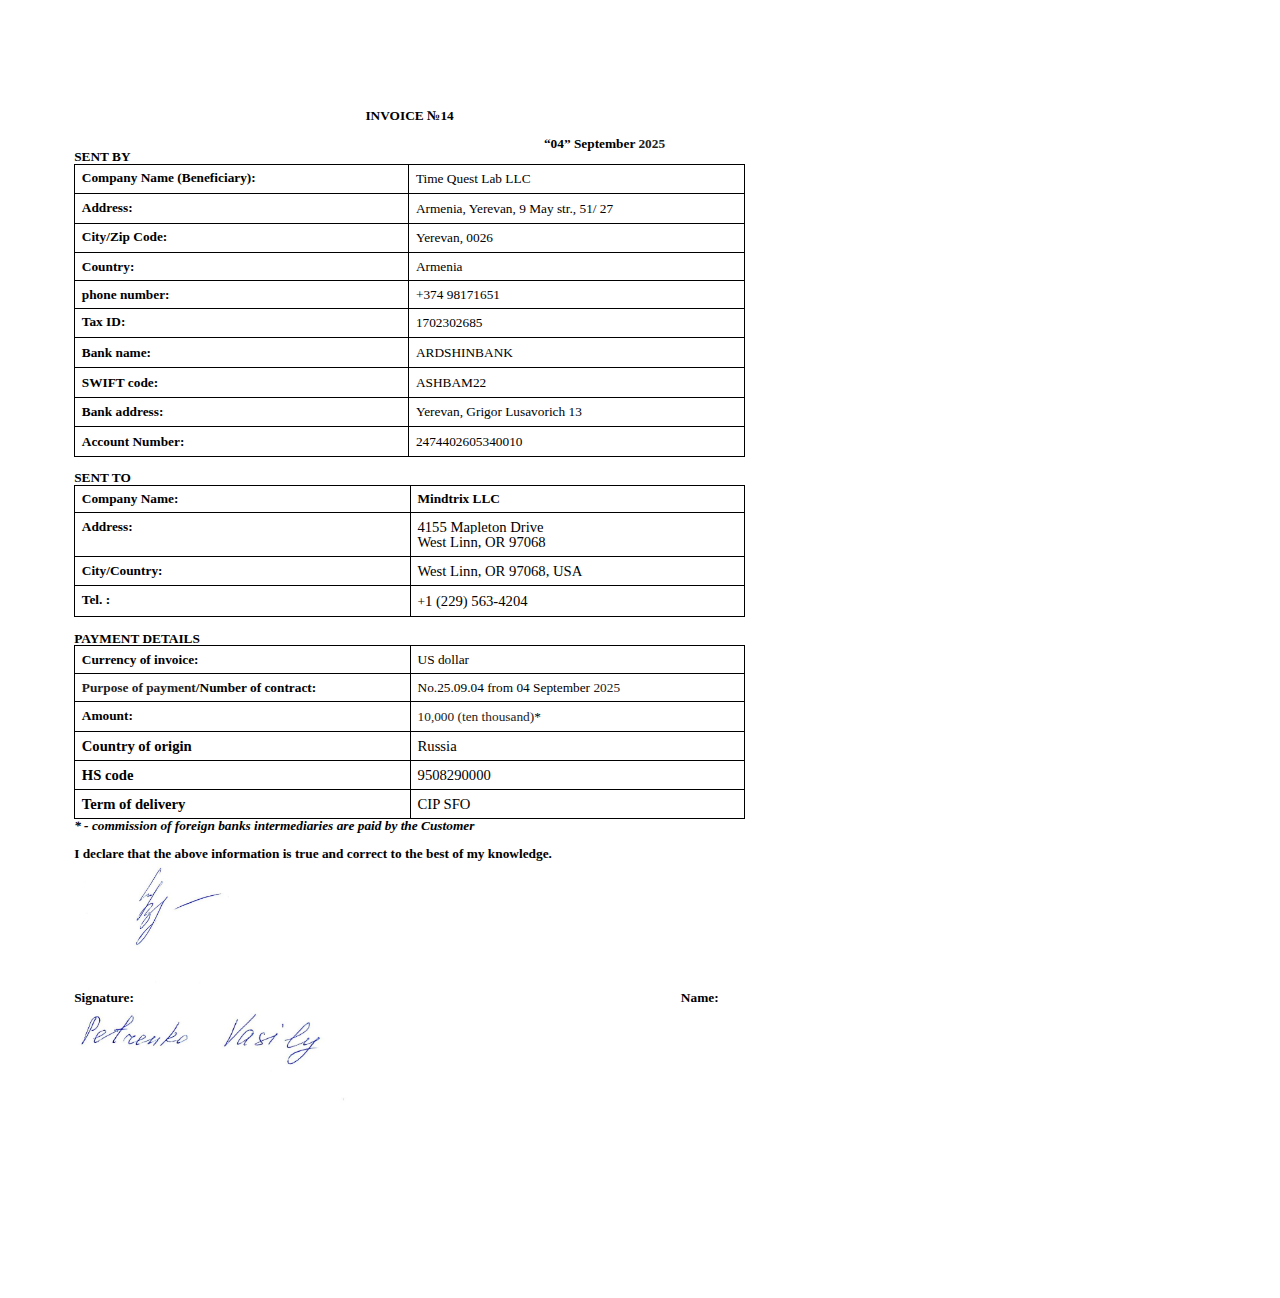
<file: Инвойс/14_Invoice_MindtrixLLC_10.000_.25.09.04_.html>
<html><head><meta content="text/html; charset=UTF-8" http-equiv="content-type"><style type="text/css">@import url(https://themes.googleusercontent.com/fonts/css?kit=fpjTOVmNbO4Lz34iLyptLUXza5VhXqVC6o75Eld_V98);.lst-kix_1l9ue6l1adv6-1>li{counter-increment:lst-ctn-kix_1l9ue6l1adv6-1}ol.lst-kix_1l9ue6l1adv6-4.start{counter-reset:lst-ctn-kix_1l9ue6l1adv6-4 0}.lst-kix_1l9ue6l1adv6-0>li:before{content:"" counter(lst-ctn-kix_1l9ue6l1adv6-0,decimal) ") "}.lst-kix_1l9ue6l1adv6-1>li:before{content:"" counter(lst-ctn-kix_1l9ue6l1adv6-1,lower-latin) ") "}ol.lst-kix_1l9ue6l1adv6-0.start{counter-reset:lst-ctn-kix_1l9ue6l1adv6-0 0}.lst-kix_1l9ue6l1adv6-7>li{counter-increment:lst-ctn-kix_1l9ue6l1adv6-7}.lst-kix_1l9ue6l1adv6-3>li:before{content:"(" counter(lst-ctn-kix_1l9ue6l1adv6-3,decimal) ") "}.lst-kix_1l9ue6l1adv6-2>li:before{content:"" counter(lst-ctn-kix_1l9ue6l1adv6-2,lower-roman) ") "}.lst-kix_1l9ue6l1adv6-4>li:before{content:"(" counter(lst-ctn-kix_1l9ue6l1adv6-4,lower-latin) ") "}.lst-kix_1l9ue6l1adv6-0>li{counter-increment:lst-ctn-kix_1l9ue6l1adv6-0}.lst-kix_1l9ue6l1adv6-7>li:before{content:"" counter(lst-ctn-kix_1l9ue6l1adv6-7,lower-latin) ". "}.lst-kix_1l9ue6l1adv6-6>li:before{content:"" counter(lst-ctn-kix_1l9ue6l1adv6-6,decimal) ". "}.lst-kix_1l9ue6l1adv6-6>li{counter-increment:lst-ctn-kix_1l9ue6l1adv6-6}.lst-kix_1l9ue6l1adv6-5>li:before{content:"(" counter(lst-ctn-kix_1l9ue6l1adv6-5,lower-roman) ") "}.lst-kix_1l9ue6l1adv6-8>li{counter-increment:lst-ctn-kix_1l9ue6l1adv6-8}.lst-kix_4bq0j6d2xlro-3>li:before{content:"-  "}.lst-kix_4bq0j6d2xlro-2>li:before{content:"-  "}.lst-kix_4bq0j6d2xlro-4>li:before{content:"-  "}.lst-kix_1l9ue6l1adv6-2>li{counter-increment:lst-ctn-kix_1l9ue6l1adv6-2}ol.lst-kix_1l9ue6l1adv6-3.start{counter-reset:lst-ctn-kix_1l9ue6l1adv6-3 0}.lst-kix_1l9ue6l1adv6-5>li{counter-increment:lst-ctn-kix_1l9ue6l1adv6-5}ol.lst-kix_1l9ue6l1adv6-1.start{counter-reset:lst-ctn-kix_1l9ue6l1adv6-1 0}.lst-kix_1l9ue6l1adv6-8>li:before{content:"" counter(lst-ctn-kix_1l9ue6l1adv6-8,lower-roman) ". "}.lst-kix_4bq0j6d2xlro-0>li:before{content:"-  "}.lst-kix_4bq0j6d2xlro-8>li:before{content:"-  "}.lst-kix_4bq0j6d2xlro-1>li:before{content:"-  "}.lst-kix_4bq0j6d2xlro-7>li:before{content:"-  "}.lst-kix_4bq0j6d2xlro-6>li:before{content:"-  "}.lst-kix_4bq0j6d2xlro-5>li:before{content:"-  "}ol.lst-kix_1l9ue6l1adv6-7.start{counter-reset:lst-ctn-kix_1l9ue6l1adv6-7 0}.lst-kix_du06ijomb7fd-8>li:before{content:"\0025aa   "}ol.lst-kix_1l9ue6l1adv6-2.start{counter-reset:lst-ctn-kix_1l9ue6l1adv6-2 0}ul.lst-kix_4bq0j6d2xlro-0{list-style-type:none}.lst-kix_du06ijomb7fd-6>li:before{content:"\0025cf   "}ol.lst-kix_1l9ue6l1adv6-2{list-style-type:none}ul.lst-kix_4bq0j6d2xlro-4{list-style-type:none}ol.lst-kix_1l9ue6l1adv6-1{list-style-type:none}.lst-kix_du06ijomb7fd-4>li:before{content:"o  "}.lst-kix_du06ijomb7fd-5>li:before{content:"\0025aa   "}ul.lst-kix_4bq0j6d2xlro-3{list-style-type:none}ol.lst-kix_1l9ue6l1adv6-0{list-style-type:none}ul.lst-kix_4bq0j6d2xlro-2{list-style-type:none}.lst-kix_1l9ue6l1adv6-4>li{counter-increment:lst-ctn-kix_1l9ue6l1adv6-4}ul.lst-kix_4bq0j6d2xlro-1{list-style-type:none}ol.lst-kix_1l9ue6l1adv6-6{list-style-type:none}ul.lst-kix_4bq0j6d2xlro-8{list-style-type:none}ol.lst-kix_1l9ue6l1adv6-5{list-style-type:none}.lst-kix_du06ijomb7fd-3>li:before{content:"\0025cf   "}ul.lst-kix_4bq0j6d2xlro-7{list-style-type:none}ol.lst-kix_1l9ue6l1adv6-4{list-style-type:none}ul.lst-kix_4bq0j6d2xlro-6{list-style-type:none}ol.lst-kix_1l9ue6l1adv6-3{list-style-type:none}ul.lst-kix_4bq0j6d2xlro-5{list-style-type:none}.lst-kix_du06ijomb7fd-0>li:before{content:"\0025cf   "}.lst-kix_du06ijomb7fd-1>li:before{content:"o  "}ol.lst-kix_1l9ue6l1adv6-8{list-style-type:none}ol.lst-kix_1l9ue6l1adv6-7{list-style-type:none}.lst-kix_du06ijomb7fd-2>li:before{content:"\0025aa   "}ol.lst-kix_1l9ue6l1adv6-6.start{counter-reset:lst-ctn-kix_1l9ue6l1adv6-6 0}.lst-kix_1l9ue6l1adv6-3>li{counter-increment:lst-ctn-kix_1l9ue6l1adv6-3}ol.lst-kix_1l9ue6l1adv6-8.start{counter-reset:lst-ctn-kix_1l9ue6l1adv6-8 0}ul.lst-kix_du06ijomb7fd-2{list-style-type:none}ul.lst-kix_du06ijomb7fd-3{list-style-type:none}ul.lst-kix_du06ijomb7fd-0{list-style-type:none}ul.lst-kix_du06ijomb7fd-1{list-style-type:none}ul.lst-kix_du06ijomb7fd-6{list-style-type:none}ol.lst-kix_1l9ue6l1adv6-5.start{counter-reset:lst-ctn-kix_1l9ue6l1adv6-5 0}ul.lst-kix_du06ijomb7fd-7{list-style-type:none}ul.lst-kix_du06ijomb7fd-4{list-style-type:none}ul.lst-kix_du06ijomb7fd-5{list-style-type:none}ul.lst-kix_du06ijomb7fd-8{list-style-type:none}.lst-kix_du06ijomb7fd-7>li:before{content:"o  "}ol{margin:0;padding:0}table td,table th{padding:0}.c2{border-right-style:solid;padding:5pt 5pt 5pt 5pt;border-bottom-color:#000000;border-top-width:1pt;border-right-width:1pt;border-left-color:#000000;vertical-align:top;border-right-color:#000000;border-left-width:1pt;border-top-style:solid;border-left-style:solid;border-bottom-width:1pt;width:251.6pt;border-top-color:#000000;border-bottom-style:solid}.c3{color:#000000;font-weight:400;text-decoration:none;vertical-align:baseline;font-size:11pt;font-family:"Times New Roman";font-style:normal}.c29{color:#000000;font-weight:400;text-decoration:none;vertical-align:baseline;font-size:11pt;font-family:"Calibri";font-style:normal}.c15{color:#000000;font-weight:700;text-decoration:none;vertical-align:baseline;font-size:11pt;font-family:"Times New Roman";font-style:normal}.c8{padding-top:0pt;padding-bottom:0pt;line-height:1.0;orphans:2;widows:2;text-align:center;height:11pt}.c0{color:#000000;font-weight:400;text-decoration:none;vertical-align:baseline;font-size:10pt;font-family:"Times New Roman";font-style:normal}.c1{color:#000000;font-weight:700;text-decoration:none;vertical-align:baseline;font-size:10pt;font-family:"Times New Roman";font-style:normal}.c11{padding-top:0pt;padding-bottom:0pt;line-height:1.0;orphans:2;widows:2;text-align:left}.c31{padding-top:0pt;padding-bottom:8pt;line-height:1.0791666666666666;orphans:2;widows:2;text-align:left}.c6{padding-top:0pt;padding-bottom:0pt;line-height:1.0;orphans:2;widows:2;text-align:justify}.c21{padding-top:0pt;padding-bottom:0pt;line-height:1.0;orphans:2;widows:2;text-align:center}.c7{padding-top:0pt;padding-bottom:0pt;line-height:1.15;orphans:2;widows:2;text-align:left}.c16{color:#000000;text-decoration:none;vertical-align:baseline;font-size:12pt;font-style:normal}.c24{color:#000000;text-decoration:none;vertical-align:baseline;font-style:italic}.c27{border-spacing:0;border-collapse:collapse;margin-right:auto}.c17{padding-top:0pt;padding-bottom:0pt;line-height:1.0;text-align:left}.c32{text-decoration:none;vertical-align:baseline;font-style:normal}.c10{font-size:10pt;font-weight:700;font-family:"Times New Roman"}.c4{background-color:#ffffff;font-weight:400;font-family:"Times New Roman"}.c14{font-size:10pt;color:#222222}.c30{max-width:503.2pt;padding:56.7pt 42.5pt 56.7pt 49.6pt}.c13{font-weight:400;font-family:"Times New Roman"}.c18{background-color:#ffffff;color:#212121}.c25{font-weight:700;font-family:"Times New Roman"}.c22{color:#212121}.c20{font-size:10pt}.c12{page-break-after:avoid}.c5{height:0pt}.c28{height:21pt}.c26{height:22.4pt}.c19{background-color:#ffffff}.c9{height:11pt}.c23{color:#202124}.title{padding-top:24pt;color:#000000;font-weight:700;font-size:36pt;padding-bottom:6pt;font-family:"Calibri";line-height:1.0791666666666666;page-break-after:avoid;orphans:2;widows:2;text-align:left}.subtitle{padding-top:18pt;color:#666666;font-size:24pt;padding-bottom:4pt;font-family:"Georgia";line-height:1.0791666666666666;page-break-after:avoid;font-style:italic;orphans:2;widows:2;text-align:left}li{color:#000000;font-size:11pt;font-family:"Calibri"}p{margin:0;color:#000000;font-size:11pt;font-family:"Calibri"}h1{padding-top:24pt;color:#000000;font-weight:700;font-size:24pt;padding-bottom:6pt;font-family:"Calibri";line-height:1.0791666666666666;page-break-after:avoid;orphans:2;widows:2;text-align:left}h2{padding-top:18pt;color:#000000;font-weight:700;font-size:18pt;padding-bottom:4pt;font-family:"Calibri";line-height:1.0791666666666666;page-break-after:avoid;orphans:2;widows:2;text-align:left}h3{padding-top:14pt;color:#000000;font-weight:700;font-size:14pt;padding-bottom:4pt;font-family:"Calibri";line-height:1.0791666666666666;page-break-after:avoid;orphans:2;widows:2;text-align:left}h4{padding-top:12pt;color:#000000;font-weight:700;font-size:12pt;padding-bottom:2pt;font-family:"Calibri";line-height:1.0791666666666666;page-break-after:avoid;orphans:2;widows:2;text-align:left}h5{padding-top:11pt;color:#000000;font-weight:700;font-size:11pt;padding-bottom:2pt;font-family:"Calibri";line-height:1.0791666666666666;page-break-after:avoid;orphans:2;widows:2;text-align:left}h6{padding-top:10pt;color:#000000;font-weight:700;font-size:10pt;padding-bottom:2pt;font-family:"Calibri";line-height:1.0791666666666666;page-break-after:avoid;orphans:2;widows:2;text-align:left}</style></head><body class="c19 c30 doc-content"><div><p class="c9 c31"><span class="c29"></span></p></div><p class="c21"><span class="c1">INVOICE &#8470;14</span></p><p class="c8"><span class="c1"></span></p><p class="c21"><span class="c10">&nbsp; &nbsp; &nbsp; &nbsp; &nbsp; &nbsp; &nbsp; &nbsp; &nbsp; &nbsp; &nbsp; &nbsp; &nbsp; &nbsp; &nbsp; &nbsp; &nbsp; &nbsp; &nbsp; &nbsp; &nbsp; &nbsp; &nbsp; &nbsp; &nbsp; &nbsp; &nbsp; &nbsp; &nbsp; &nbsp; &nbsp; &nbsp; &nbsp; &nbsp; &nbsp; &nbsp; &nbsp; &nbsp; &nbsp; &nbsp; &nbsp; &nbsp; &nbsp; &nbsp; &nbsp; &nbsp; &nbsp;&nbsp;&nbsp;&nbsp;&nbsp;&nbsp;&nbsp;&nbsp;&nbsp;&nbsp;&nbsp;&nbsp;&nbsp;&nbsp;&nbsp;&nbsp;&nbsp;&nbsp;&nbsp;&nbsp;&nbsp;&nbsp;&nbsp;&nbsp;&nbsp;&ldquo;04&rdquo; September </span><span class="c10 c18">2025</span></p><p class="c6"><span class="c10">SENT BY</span></p><table class="c27"><tr class="c5"><td class="c2" colspan="1" rowspan="1"><p class="c11"><span class="c10">Company Name (Beneficiary):</span></p></td><td class="c2" colspan="1" rowspan="1"><p class="c7"><span class="c0">Time Quest Lab LLC</span></p></td></tr><tr class="c5"><td class="c2" colspan="1" rowspan="1"><p class="c6"><span class="c10">Address:</span></p></td><td class="c2" colspan="1" rowspan="1"><p class="c7"><span class="c0">Armenia, Yerevan, 9 May str., 51/ 27</span></p></td></tr><tr class="c5"><td class="c2" colspan="1" rowspan="1"><p class="c6"><span class="c10">City/Zip Code:</span></p></td><td class="c2" colspan="1" rowspan="1"><p class="c7"><span class="c0">Yerevan, 0026</span></p></td></tr><tr class="c5"><td class="c2" colspan="1" rowspan="1"><p class="c6"><span class="c10">Country:</span></p></td><td class="c2" colspan="1" rowspan="1"><p class="c17"><span class="c0">Armenia</span></p></td></tr><tr class="c5"><td class="c2" colspan="1" rowspan="1"><p class="c6"><span class="c10">phone number:</span></p></td><td class="c2" colspan="1" rowspan="1"><p class="c17"><span class="c0">+374 98171651</span></p></td></tr><tr class="c5"><td class="c2" colspan="1" rowspan="1"><p class="c6"><span class="c10">Tax ID:</span></p></td><td class="c2" colspan="1" rowspan="1"><p class="c7"><span class="c0">1702302685</span></p></td></tr><tr class="c5"><td class="c2" colspan="1" rowspan="1"><p class="c7"><span class="c1">Bank name:</span></p></td><td class="c2" colspan="1" rowspan="1"><p class="c7"><span class="c0">ARDSHINBANK</span></p></td></tr><tr class="c5"><td class="c2" colspan="1" rowspan="1"><p class="c7"><span class="c1">SWIFT code:</span></p></td><td class="c2" colspan="1" rowspan="1"><p class="c7"><span class="c0">ASHBAM22</span></p></td></tr><tr class="c5"><td class="c2" colspan="1" rowspan="1"><p class="c7"><span class="c1">Bank address:</span></p></td><td class="c2" colspan="1" rowspan="1"><p class="c7"><span class="c0">Yerevan, Grigor Lusavorich 13</span></p></td></tr><tr class="c5"><td class="c2" colspan="1" rowspan="1"><p class="c7"><span class="c1">Account Number:</span></p></td><td class="c2" colspan="1" rowspan="1"><p class="c7"><span class="c0">2474402605340010</span></p></td></tr></table><p class="c6 c9"><span class="c1"></span></p><p class="c6"><span class="c10">SENT TO&nbsp;&nbsp;&nbsp;&nbsp;&nbsp;&nbsp;&nbsp;&nbsp;</span></p><table class="c27"><tr class="c5"><td class="c2" colspan="1" rowspan="1"><p class="c11"><span class="c10">Company Name:</span></p></td><td class="c2" colspan="1" rowspan="1"><p class="c6"><span class="c10 c19">Mindtrix LLC</span></p></td></tr><tr class="c5"><td class="c2" colspan="1" rowspan="1"><p class="c6"><span class="c10">Address:</span></p></td><td class="c2" colspan="1" rowspan="1"><p class="c6"><span class="c3 c19">4155 Mapleton Drive</span></p><p class="c6"><span class="c4">West Linn, OR 97068</span></p></td></tr><tr class="c5"><td class="c2" colspan="1" rowspan="1"><p class="c6"><span class="c10">City/Country:</span></p></td><td class="c2" colspan="1" rowspan="1"><p class="c6"><span class="c4">West Linn, OR 97068, USA</span></p></td></tr><tr class="c5"><td class="c2" colspan="1" rowspan="1"><p class="c6"><span class="c10">Tel. :</span></p></td><td class="c2" colspan="1" rowspan="1"><p class="c7"><span class="c13 c20">+</span><span class="c4">1 (229) 563-4204</span></p></td></tr></table><p class="c6 c9"><span class="c1"></span></p><p class="c6"><span class="c10">PAYMENT DETAILS</span></p><table class="c27"><tr class="c28"><td class="c2" colspan="1" rowspan="1"><p class="c6"><span class="c10">Currency of invoice:</span></p></td><td class="c2" colspan="1" rowspan="1"><p class="c11"><span class="c0">US dollar</span></p></td></tr><tr class="c28"><td class="c2" colspan="1" rowspan="1"><p class="c6"><span class="c10 c23">Purpose of payment</span><span class="c1">/Number of contract:</span></p></td><td class="c2" colspan="1" rowspan="1"><p class="c6"><span class="c13 c20">No.25.09.04 from 04 September </span><span class="c13 c22 c20 c32">2025 </span></p></td></tr><tr class="c26"><td class="c2" colspan="1" rowspan="1"><p class="c6"><span class="c1">Amount:</span></p></td><td class="c2" colspan="1" rowspan="1"><p class="c7"><span class="c13 c20 c22">10,000 </span><span class="c13 c14">(</span><span class="c4 c14">ten thousand</span><span class="c14 c13">)</span><span class="c0">*</span></p></td></tr><tr class="c5"><td class="c2" colspan="1" rowspan="1"><p class="c6 c12"><span class="c15">Country of origin</span></p></td><td class="c2" colspan="1" rowspan="1"><p class="c6 c12"><span class="c3">Russia</span></p></td></tr><tr class="c5"><td class="c2" colspan="1" rowspan="1"><p class="c6 c12"><span class="c15">HS code</span></p></td><td class="c2" colspan="1" rowspan="1"><p class="c6 c12"><span class="c13">9508290000</span></p></td></tr><tr class="c5"><td class="c2" colspan="1" rowspan="1"><p class="c6 c12"><span class="c15">Term of delivery</span></p></td><td class="c2" colspan="1" rowspan="1"><p class="c6 c12"><span class="c3">CIP SFO</span></p></td></tr></table><p class="c6"><span class="c24 c10">* - commission of foreign banks intermediaries are paid by the Customer</span></p><p class="c6 c9"><span class="c10 c24"></span></p><p class="c6"><span class="c1">I declare that the above information is true and correct to the best of my knowledge. </span></p><p class="c6"><span style="overflow: hidden; display: inline-block; margin: 0.00px 0.00px; border: 0.00px solid #000000; transform: rotate(0.00rad) translateZ(0px); -webkit-transform: rotate(0.00rad) translateZ(0px); width: 169.36px; height: 130.87px;"><img alt="" src="images/image1.jpg" style="width: 577.18px; height: 130.87px; margin-left: 0.00px; margin-top: 0.00px; transform: rotate(0.00rad) translateZ(0px); -webkit-transform: rotate(0.00rad) translateZ(0px);" title=""></span></p><p class="c6"><span class="c1">Signature: &nbsp; &nbsp; &nbsp; &nbsp; &nbsp; &nbsp; &nbsp; &nbsp; &nbsp; &nbsp; &nbsp; &nbsp; &nbsp; &nbsp; &nbsp; &nbsp; &nbsp; &nbsp; &nbsp; &nbsp; &nbsp; &nbsp; &nbsp; &nbsp; &nbsp; &nbsp; &nbsp; &nbsp; &nbsp; &nbsp; &nbsp; &nbsp; &nbsp; &nbsp; &nbsp; Name: &nbsp; &nbsp; </span><span style="overflow: hidden; display: inline-block; margin: 0.00px 0.00px; border: 0.00px solid #000000; transform: rotate(0.00rad) translateZ(0px); -webkit-transform: rotate(0.00rad) translateZ(0px); width: 330.89px; height: 153.00px;"><img alt="" src="images/image1.jpg" style="width: 674.22px; height: 153.00px; margin-left: -343.33px; margin-top: 0.00px; transform: rotate(0.00rad) translateZ(0px); -webkit-transform: rotate(0.00rad) translateZ(0px);" title=""></span></p><p class="c6 c9"><span class="c1"></span></p><p class="c6 c9"><span class="c1"></span></p><p class="c6 c9"><span class="c1"></span></p><p class="c6"><span class="c1">&nbsp; &nbsp; &nbsp; &nbsp;</span></p></body></html>
</file>
